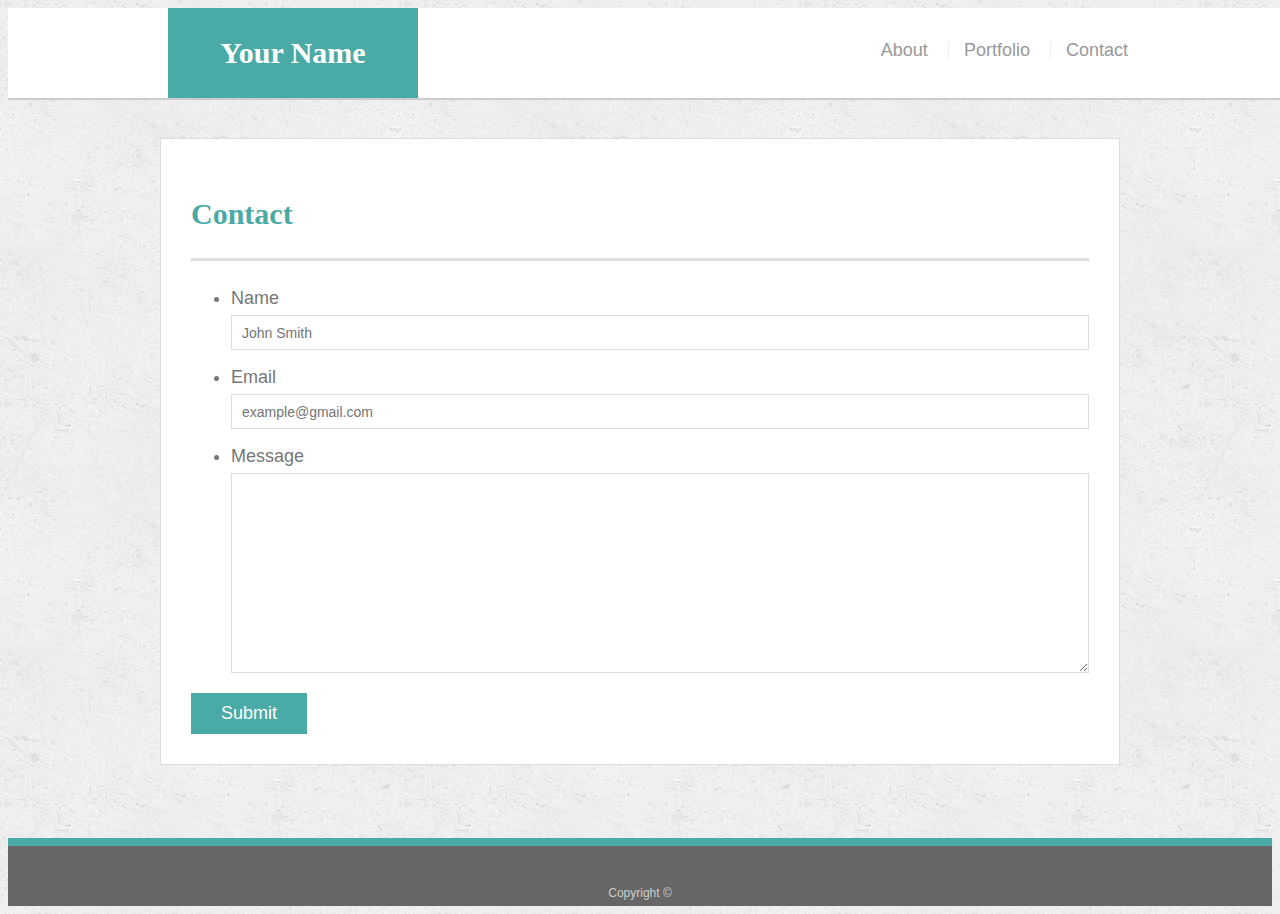
<file: contact.html>
<!doctype html>
<html lang="en-us">

<head>
  <meta charset="UTF-8">
  <title>Contact | Your Name</title>
  <meta name="viewport" content="width=device-width, initial-scale=1.0">
  <link rel="stylesheet" type="text/css" href="assets/css/style.css">
</head>

<body>

  <header id="masthead">
    <div class="container headofnav">
      <a href="index.html" id="logo">Your Name</a>
      <nav>
        <a href="index.html">About</a>
        <a href="portfolio.html">Portfolio</a>
        <a href="contact.html">Contact</a>
      </nav>
    </div>
  </header>

  <div id="main-container" class="container">
    <section class="main-section">
      <h1>Contact</h1>

      <form id="contact-form">
        <ul>
          <li>
            <label for="name">Name</label>
            <input type="text" id="name" name="name" placeholder="John Smith" required="required">
          </li>
          <li>
            <label for="email">Email</label>
            <input type="email" id="email" name="email" placeholder="example@gmail.com" required="required">
          </li>
          <li>
            <label for="message">Message</label>
            <textarea id="message" name="message" required="required"></textarea>
          </li>
        </ul>
        <input type="submit">
      </form>

    </section>

  </div>

  <footer>
    <div class="container">
      Copyright &copy; 
    </div>
  </footer>
</body>

</html>
</file>
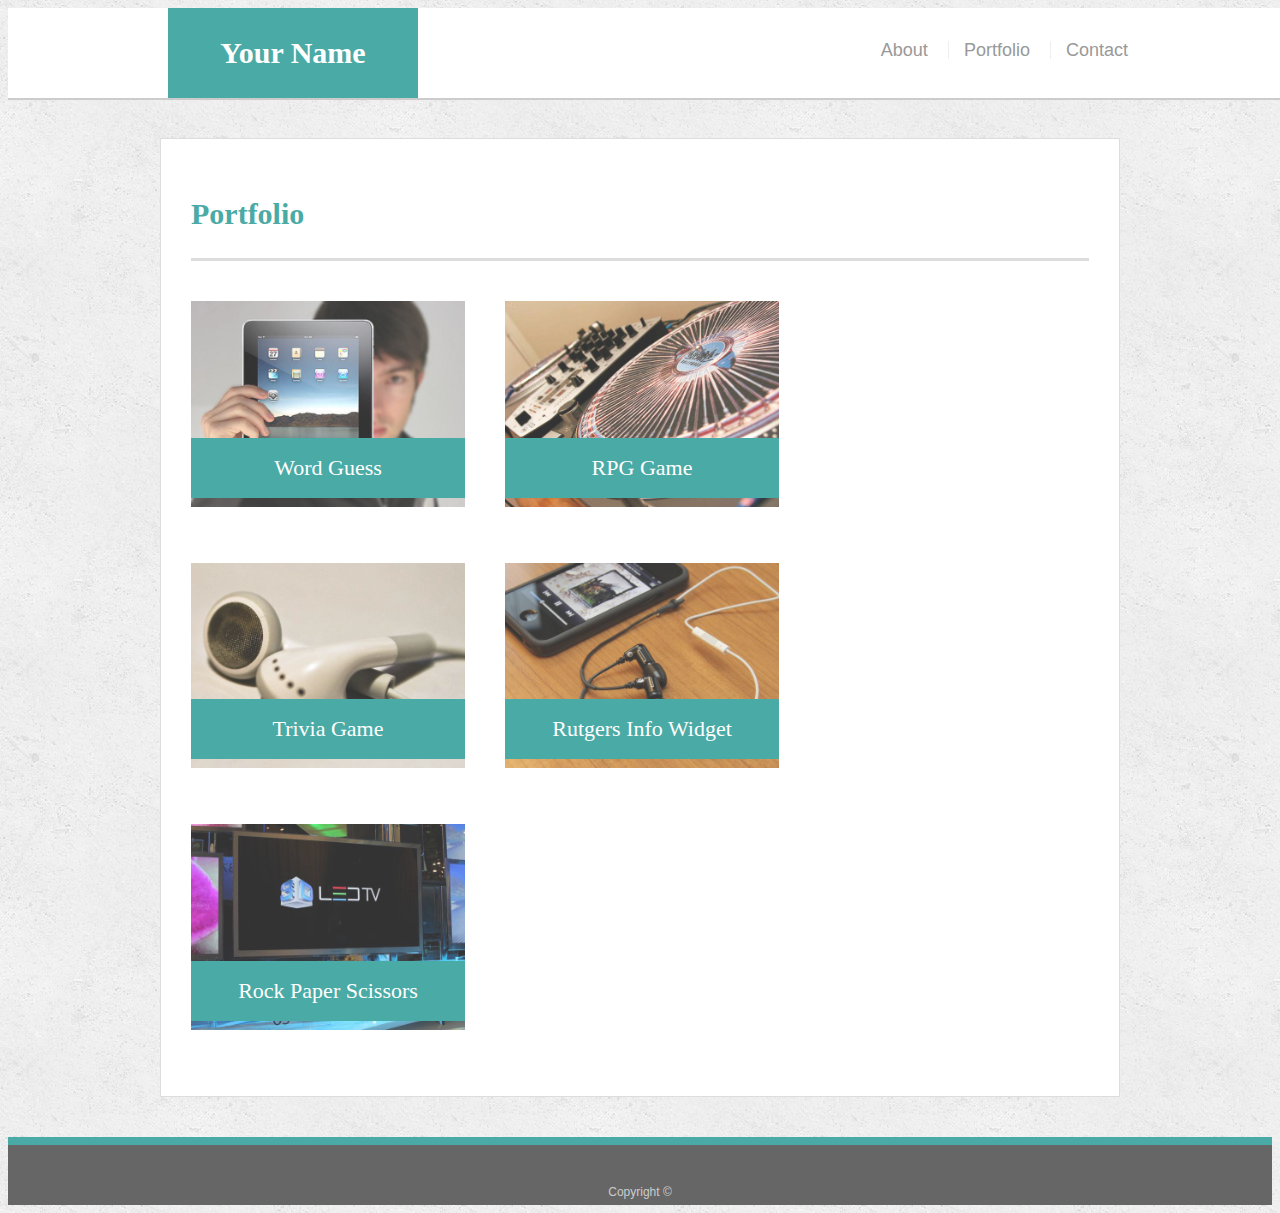
<file: portfolio.html>
<!doctype html>
<html lang="en-us">

<head>
  <meta charset="UTF-8">
  <title>Portfolio | Your Name</title>
  <meta name="viewport" content="width=device-width, initial-scale=1.0">
  <link rel="stylesheet" type="text/css" href="assets/css/style.css">
</head>

<body>

  <header id="masthead">
    <div class="container">
      <a href="index.html" id="logo">Your Name</a>
      <nav>
        <a href="index.html">About</a>
        <a href="portfolio.html">Portfolio</a>
        <a href="contact.html">Contact</a>
      </nav>
    </div>
  </header>

  <div id="main-container" class="container">
    <section class="main-section">
      <h1>Portfolio</h1>

      <div class="work">
        <img src="assets/images/technics-q-c-640-480-1.jpg" alt="Word Guess">

        <h3>Word Guess</h3>
      </div>
      <div class="work">
        <img src="assets/images/technics-q-c-640-480-2.jpg" alt="RPG Game">

        <h3>RPG Game</h3>
      </div>
      <div class="work">
        <img src="assets/images/technics-q-c-640-480-5.jpg" alt="Trivia Game">

        <h3>Trivia Game</h3>
      </div>
      <div class="work">
        <img src="assets/images/technics-q-c-640-480-7.jpg" alt="Rutgers Info Widget">

        <h3>Rutgers Info Widget</h3>
      </div>
      <div class="work">
        <img src="assets/images/technics-q-c-640-480-9.jpg" alt="Rock Paper Scissors">

        <h3>Rock Paper Scissors</h3>
      </div>

    </section>

  </div>

  <footer>
    <div class="container">
      Copyright &copy;
    </div>
  </footer>
</body>

</html>
</file>
<file: assets/css/style.css>
body {
  font-family: Arial, "Helvetica Neue", Helvetica, sans-serif;
  font-size: 18px;
  line-height: 34px;
  color: #777777;
  background: url("../images/concrete_seamless.png");
}

* {
  box-sizing: border-box;
}

/* general */

.container {
  width: 100%;
  max-width: 960px;
  margin: 0 auto;
  clear: both;
}

h1,
h2,
h3,
p {
  margin-bottom: 20px;
}

p:last-child {
  margin-bottom: 0;
}

h1,
h2,
h3 {
  font-family: Georgia, Times, "Times New Roman", serif;
  font-weight: 700;
  color: #4aaaa5;
}

h1 {
  padding-bottom: 20px;
  font-size: 30px;
  line-height: 49px;
  border-bottom: 3px solid #dddddd;
}

h2,
h3 {
  font-size: 22px;
}

/* header */

#masthead {
  position: fixed;
  z-index: 99;
  width: 100%;
  margin: 0 0 30px;
  overflow: auto;
  color: #ffffff;
  background: #ffffff;
  border-bottom: 2px solid #cccccc;
}

#logo {
  float: left;
  width: 250px;
  height: 90px;
  font-family: Georgia, Times, "Times New Roman", serif;
  font-size: 30px;
  font-weight: 700;
  line-height: 90px;
  color: #ffffff;
  text-align: center;
  text-decoration: none;
  background: #4aaaa5;
}


nav {
  float: right;
  margin-top: 25px;
}

nav a {
  display: inline-block;
  padding-left: 15px;
  margin-left: 15px;
  line-height: 18px;
  color: #999;
  text-decoration: none;
  border-left: 1px solid #efefef;
}

nav a:first-child {
  border-left: 0 none;
}


/* footer */

footer {
  padding: 30px 0;
  clear: both;
  font-size: 12px;
  color: #ffffff;
  color: #cccccc;
  text-align: center;
  background: #666666;
  border-top: 8px solid #4aaaa5;
  height: 50px;
}

h3, h2 {
  padding-bottom: 20px;
  margin-bottom: 15px;
  line-height: 22px;
  border-bottom: 2px solid #eeeeee;
}

/* main */

#main-container {
  padding-top: 130px;
  min-height: calc(100vh - 70px);
}

.main-section {
  float: left;
  width: 100%;
  max-width: 960px;
  padding: 30px;
  margin: 0 0 40px;
  background: #ffffff;
  border: 1px solid #dddddd;
}

/* portfolio page */

.work {
  position: relative;
  float: left;
  width: 274px;
  margin: 20px 0 25px;
  overflow: auto;
}

.work:nth-child(even) {
  margin-right: 40px;
}

.work img {
  width: 100%;
  border: 0 none;
  opacity: 0.8;
}

.work h3 {
  position: absolute;
  bottom: 20px;
  width: 100%;
  padding: 15px;
  margin-bottom: 0;
  font-weight: 300;
  line-height: 30px;
  color: #ffffff;
  text-align: center;
  background: #4aaaa5;
  border-bottom: 0;
}

.auth-image {
  float: left;
  width: 200px;
  height: auto;
  margin-top: 10px;
  margin-right: 25px;
}

/* contact page */

#contact-form ul {
  margin-bottom: 20px;
}

#contact-form li {
  margin-bottom: 10px;
}

label,
input[type=text],
input[type=email],
textarea {
  display: block;
  width: 100%;
}

input[type=text],
input[type=email],
textarea {
  height: 35px;
  padding: 0 10px;
  font-size: 14px;
  border: 1px solid #dddddd;
}

textarea {
  height: 200px;
}

input[type=submit] {
  padding: 10px 30px;
  font-size: 18px;
  color: #ffffff;
  cursor: pointer;
  background: #4aaaa5;
  border: 0 none;
}
@media only screen and (max-width: 980px) {
  body {
    background-color: lightblue;
  }
  #logo {
    float: left;
    width: 250px;
    height: 90px;
    font-family: Georgia, Times, "Times New Roman", serif;
    font-size: 30px;
    font-weight: 700;
    line-height: 90px;
    color: #ffffff;
    text-align: center;
    text-decoration: none;
    background: #4aaaa5;
  }
  nav{
    float:left;
  }


}
@media only screen and (max-width: 768px) {
  body {
    background-color: lightblue;
  }
  #logo {
    float: left;
    width: 250px;
    height: 90px;
    font-family: Georgia, Times, "Times New Roman", serif;
    font-size: 30px;
    font-weight: 700;
    line-height: 90px;
    color: #ffffff;
    text-align: center;
    text-decoration: none;
    background: #4aaaa5;
    margin-right:150px;
  }
  nav{
    float:left;
  }
  nav a{
    margin-right:0;
    padding-right:0;
    margin-left:0px;
    float:center;    
  }

}
.headofnav{

}
@media only screen and (max-width: 640px) {
  body {
    background-color: lightblue;
  }
  
  #logo {
    float: left;
    width: 250px;
    height: 90px;
    font-family: Georgia, Times, "Times New Roman", serif;
    font-size: 30px;
    font-weight: 700;
    line-height: 90px;
    color: #ffffff;
    text-align: center;
    text-decoration: none;
    background: #4aaaa5;
    margin-right:60px;
  }
  nav{
    float:left;
  }
  nav a{
    margin-right:0;
    padding-right:0;
    margin-left:0px;
    float:center;    
  }
  #masthead{
    position:absolute;
  }

}
</file>
